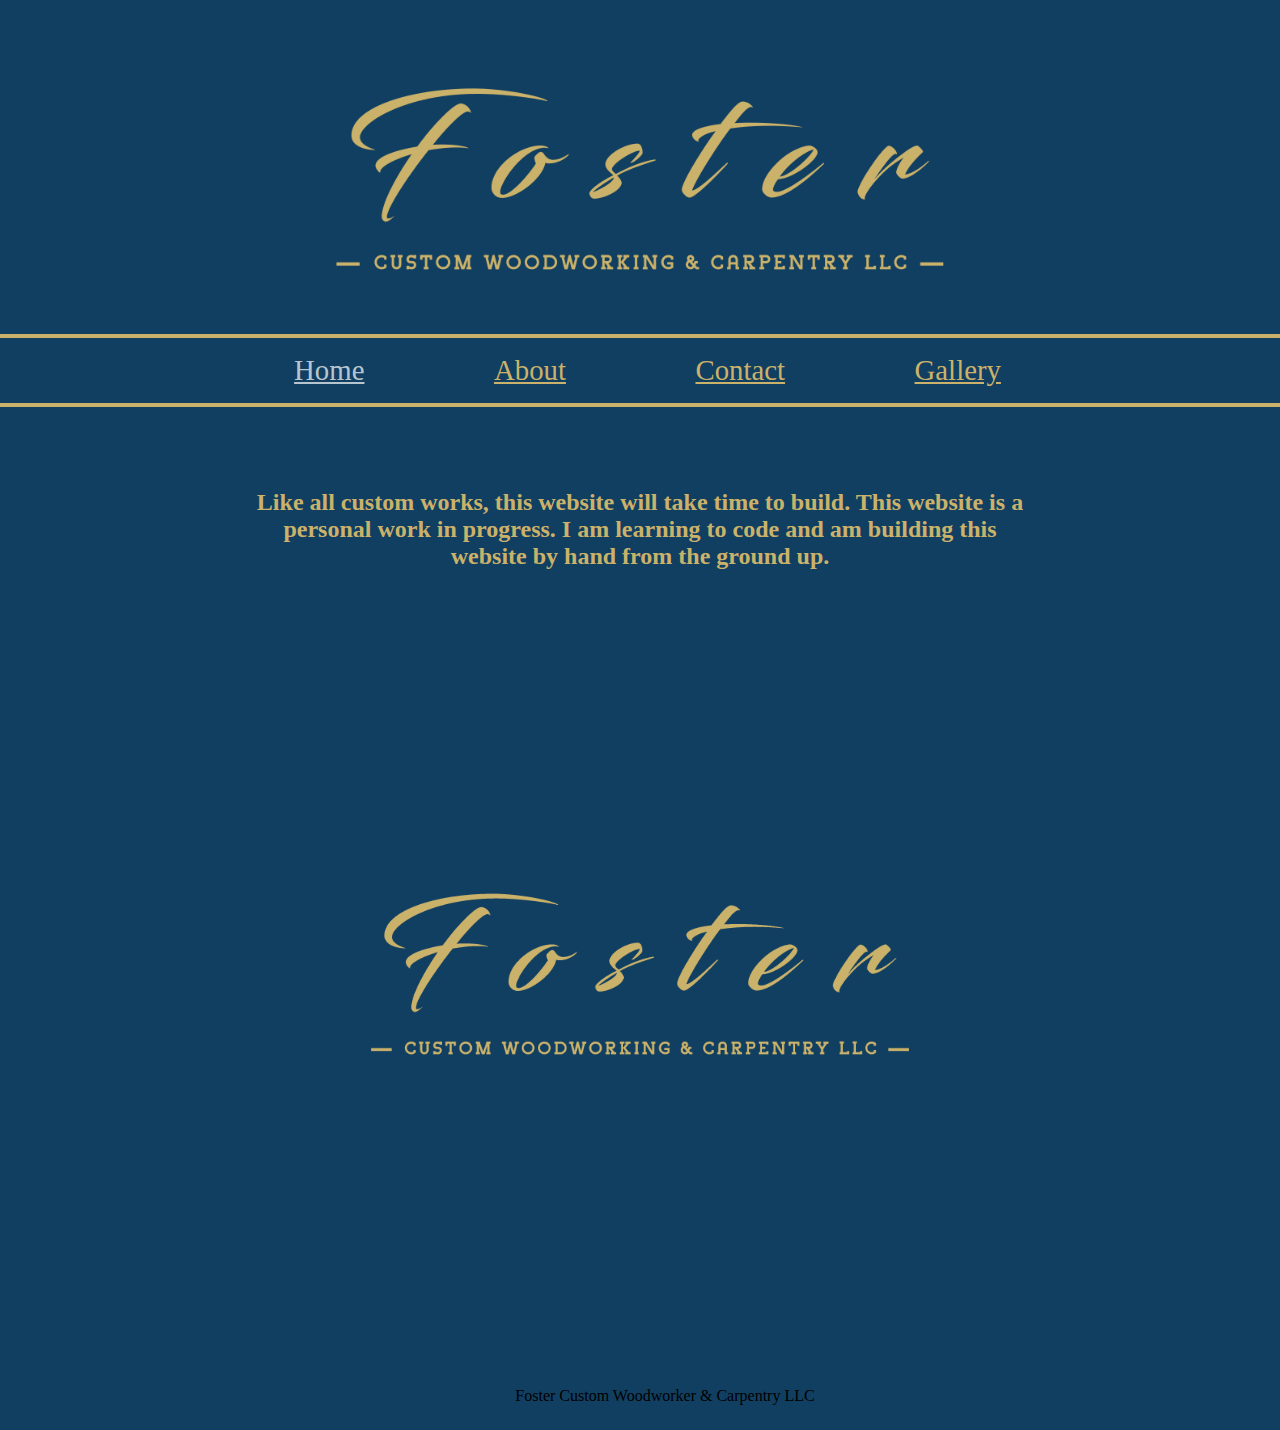
<file: index.html>
<!DOCTYPE html>
<html lang="en">
<head>
    <meta charset="UTF-8">
    <meta name="viewport" content="width=device-width, initial-scale=1.0">
    <title>Foster Custom Woodworking & Carpentry LLC</title>
    <link rel="stylesheet" href="assets/css/style.css" type="text/css">
</head>
<body>
   <!-- TODO: Banner Image here-->
  <br>
  <br>
  <br>
  <br>
  
   <img id="banner"
   src="./assets/images/logo1.png"
   alt="banner logo">
    <br>
    <br>
    <br>
    <hr>
    <!-- HOME PAGE -->
    <!-- TODO: Navbar here -->
  <nav>
    <ul>
      <li>
        <a href="index.html" class="highlight">Home</a>
          </li>
      <li>
        <a href="./about.html">About</a>
          </li>
      <li>
        <a href="./contact.html">Contact</a>
          </li>
      <li>
        <a href="./gallery.html">Gallery</a>
          </li>
    </ul>
  </nav>
  <hr>
   
 
    <main>
      <br>
      <br>
      <br>
      <div>
       <H2>Like all custom works, this website will take time to build. This website is a personal work in progress.  
        I am learning to code and am building this website by hand from the ground up. </H2>
        </div>

      
    <img src="./assets/images/logo2.png"
      alt="logo2">
    </main>
 
</body>

<footer>Foster Custom Woodworker & Carpentry LLC</footer>
</html>
</file>
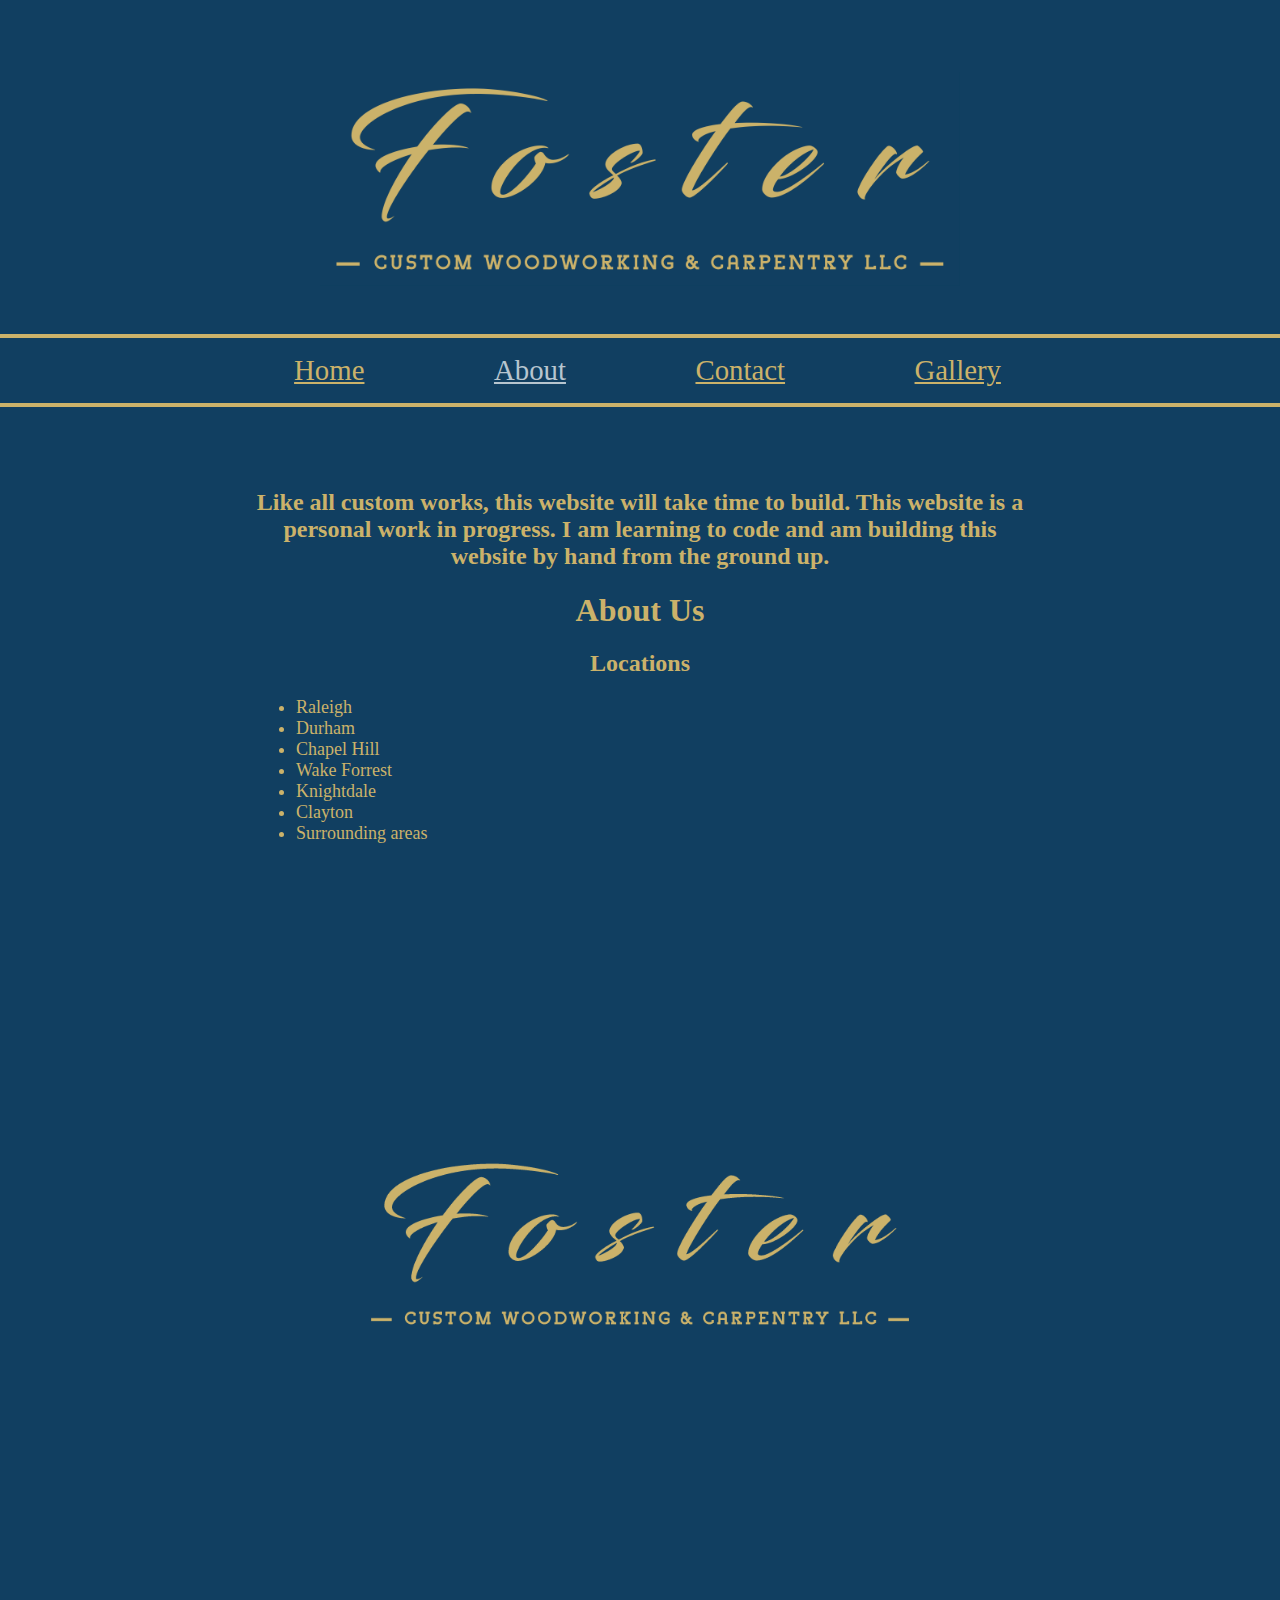
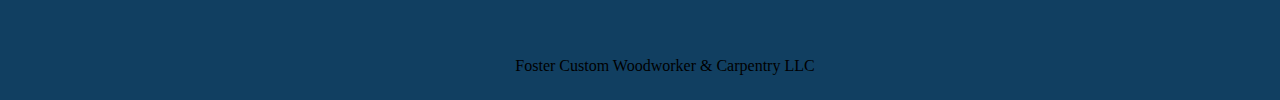
<file: about.html>
<!DOCTYPE html>
<html lang="en">
<head>
    <meta charset="UTF-8">
    <meta name="viewport" content="width=device-width, initial-scale=1.0">
    <title>Foster Custom Woodworking & Carpentry LLC</title>
    <link rel="stylesheet" href="assets/css/style.css" type="text/css">
</head>
<body>
   <!-- TODO: Banner Image here-->
  <br>
  <br>
  <br>
  <br>
  
   <img id="banner"
   src="./assets/images/logo1.png"
   alt="banner logo">
    <br>
    <br>
    <br>
    <hr>
    <!-- HOME PAGE -->
    <!-- TODO: Navbar here -->
  <nav>
    <ul>
      <li>
        <a href="index.html" >Home</a>
          </li>
      <li>
        <a href="./about.html" class="highlight">About</a>
          </li>
      <li>
        <a href="./contact.html">Contact</a>
          </li>
      <li>
        <a href="./gallery.html">Gallery</a>
          </li>
    </ul>
  </nav>
  <hr>
   
 
    <main>
      <br>
      <br>
      <br>
      <div>
       <H2>Like all custom works, this website will take time to build. This website is a personal work in progress.  
        I am learning to code and am building this website by hand from the ground up. </H2>
        </div>
        <h1>About Us</h1>
      <h2>Locations</h2>
        <ul>
          <li>
            Raleigh
          </li>
          <li>Durham</li>
          <li>Chapel Hill</li>
          <li>Wake Forrest </li>
          <li>Knightdale
          </li>
          <li>Clayton</li>
          <li>Surrounding areas</li>
        </ul>
    


      
    <img src="./assets/images/logo2.png"
      alt="logo2">
    </main>
 
</body>

<footer>Foster Custom Woodworker & Carpentry LLC</footer>
</html>

    <main>
</file>
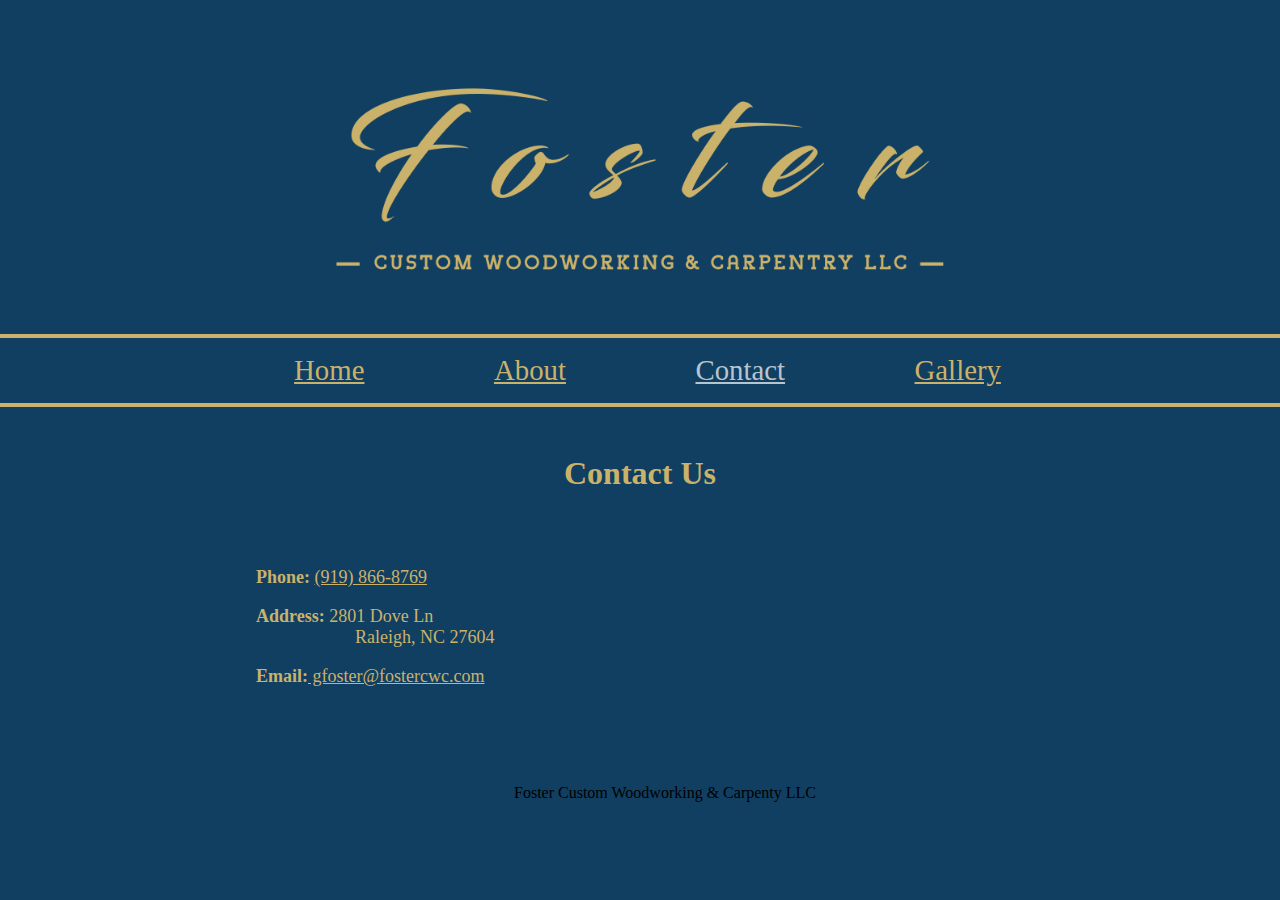
<file: contact.html>
<!DOCTYPE html>
<html lang="en">
<head>
    <meta charset="UTF-8">
    <meta name="viewport" content="width=device-width, initial-scale=1.0">
    <title>Foster Custom Woodworking & Carpentry LLC</title>
    <link rel="stylesheet" href="assets/css/style.css" type="text/css">
    <link 
    rel="stylesheet" 
    href="https://pro.fontawesome.com/releases/v5.10.0/css/all.css" 
    integrity="sha384-AYmEC3Yw5cVb3ZcuHtOA93w35dYTsvhLPVnYs9eStHfGJvOvKxVfELGroGkvsg+p" 
    crossorigin="anonymous"/>
</head>
<body>
   <!-- TODO: Banner Image here-->
  <br>
  <br>
  <br>
  <br>
  
   <img id="banner"
   src="./assets/images/logo1.png"
   alt="banner logo">
    <br>
    <br>
    <br>
    <hr>
    <!-- HOME PAGE -->
    <!-- TODO: Navbar here -->
  <nav>
    <ul>
      <li>
        <a href="index.html" >Home</a>
          </li>
      <li>
        <a href="./about.html">About</a>
          </li>
      <li>
        <a href="./contact.html" class="highlight">Contact</a>
          </li>
      <li>
        <a href="./gallery.html">Gallery</a>
          </li>
    </ul>
  </nav>
  <hr>
  <br>

    <main>
        <h1>Contact Us</h1>
        <br>
        <br>
        <p>
            <strong><i class="fa fa-phone"></i> Phone:</strong> <a href="tel:9198668769">(919) 866-8769</a>
          </p>
        <p>
<!--           i class code below is for adding font awesome icons -->
          <strong><i class="fa fa-address-card"></i> Address:</strong> 
            2801 Dove Ln <br>
            <span style="margin-left:5.5em"> Raleigh, NC 27604</span>
           
        </p>
        <p>
          <strong><i class="fa fa-envelope"></i> Email:</strong><a href="mailto:gfoster@fostercwc.com"> gfoster@fostercwc.com</a>
        </p>
    </main>
    <br>
    <br>
    <br> 
  <footer>
    Foster Custom Woodworking & Carpenty LLC
  </footer>
</body>
</html>
</file>
<file: assets/css/style.css>
html,
body {
    margin: 0;
    padding: 0;
    background-color: #113F61;
    text-align: center;
}

h1,
h2 {
    color: #CBB26A;
}

h3, 
p,
li {
    color: #CBB26A;
  text-align: left;
  font-size: 18px;
}

img {
    width: 100%;
    height: auto;
    max-width: 100%;
}

main {
    margin: 0 20%;
}

nav {
    background-color: #113F61
    
}

nav ul {
    list-style-type: none;
    text-align: center;
}

nav li {
    display: inline;
    margin: 50px;
}

a {
    color:#CBB26A;
}

href {
    color: #CBB26A; 
}

a:hover {
    color: #b7c5cf;
}

a:visited {
    color: #b7c5cf;
}

nav a {
    text-decoration-line: double;
    font-size: 1.6em;
    color: #CBB26A;
    margin-right: 25px;
    
}

nav a:hover {
    color: #b7c5cf;
}

nav a:visited {
    color:#8c9985
}

#banner {
    width: 50%;
    height: auto;
    background-color: #113F61;
}

#banner img {
    width: 80%;
    height: auto;
}

.service {
    display: inline-block;
    text-align: center;
    background-color: white;
    border: 5px solid green;
    border-radius: 5px;
    color: darkred;
    font-size: 2em;
    padding: 20px;
    margin: 10px;
}

table {
    border: 3px solid black;
    width: 100%;
}
  
td,
th {
    border: 1px solid black;
    padding: 5px;
}
footer{
  width:100%;
  padding: 25px;
  background-color: #113F61
}

footer p{
  color:black;
  Text-align: center;
}

.highlight{color: #b7c5cf}

#holiday {
  width: 100%;
  height: auto;
  background-color: Yellow
}

 hr {
    height: 4px;
    background-color: #CBB26A;
    border: none;
        }
</file>
